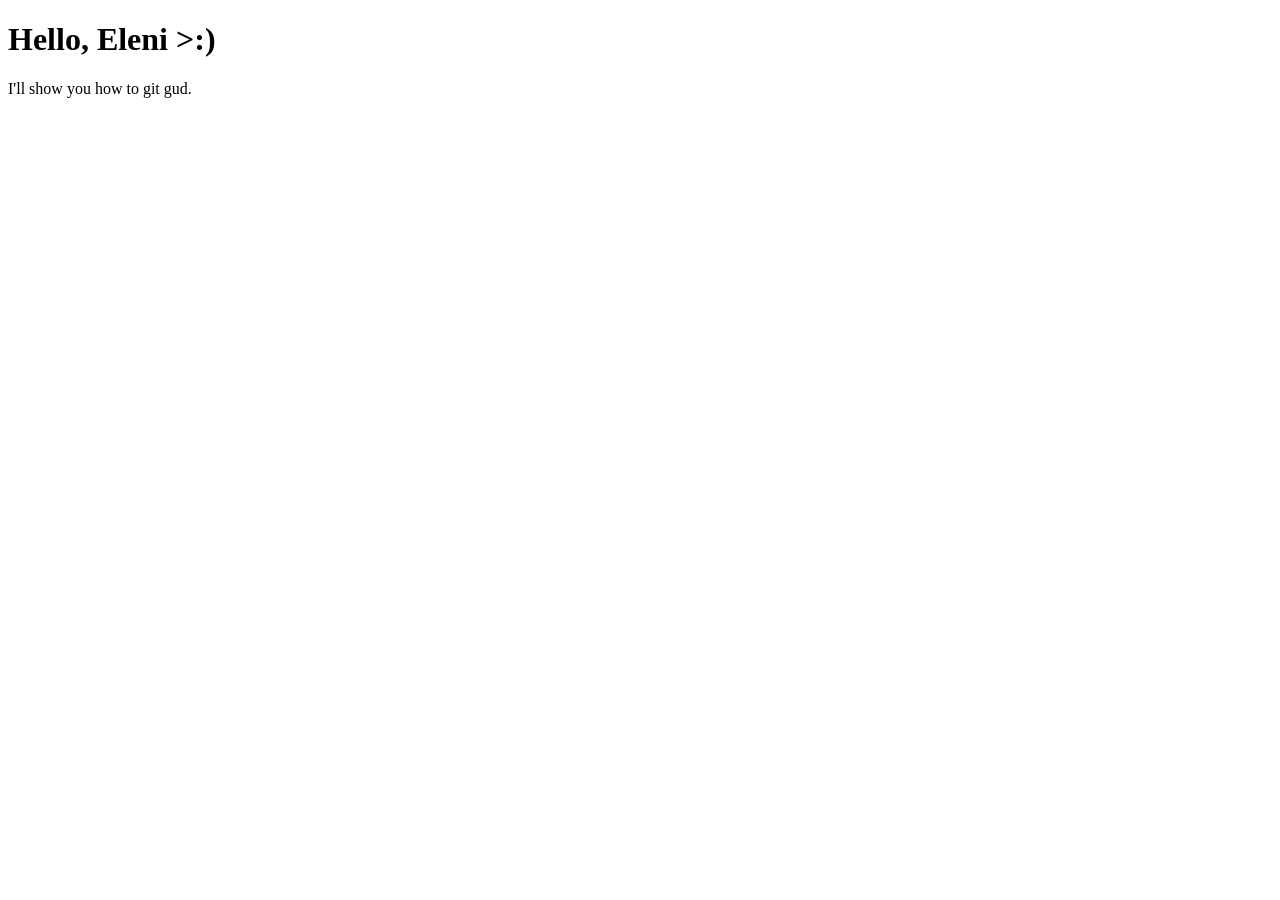
<file: src/main/resources/templates/index.html>
<!DOCTYPE html>
<html lang="en">
<head>
    <meta charset="UTF-8">
    <title>Title</title>
</head>
<body>
<main>
    <h1>Hello, Eleni >:)</h1>
    <p>I'll show you how to git gud.</p>
</main>
</body>
</html>
</file>
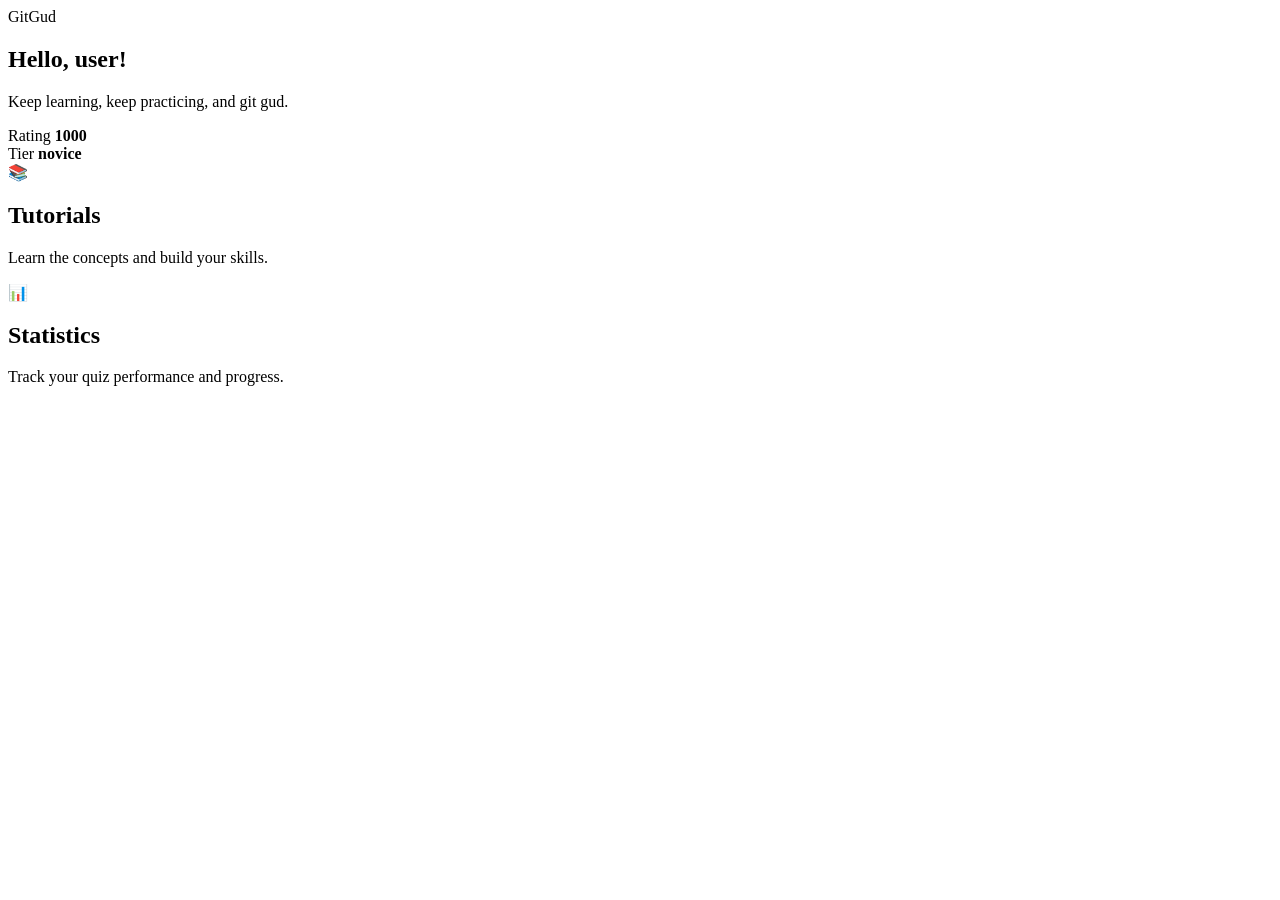
<file: src/main/resources/templates/home.html>
<!DOCTYPE html>
<html lang="en">

<div th:replace="~{fragments/head :: head('Home')}"></div>

<body>

<div th:replace="~{fragments/navbar :: navbar}"></div>

<main class="home-page">

    <section class="home-hero">

        <div class="home-hero-content">

            <span class="home-eyebrow">
                GitGud
            </span>

            <h1>
                Hello, <span th:text="${username}">user</span>!
            </h1>

            <p>
                Keep learning, keep practicing, and git gud.
            </p>

        </div>

        <div class="home-profile">

            <div class="home-stat">

                <span class="home-stat-label">
                    Rating
                </span>

                <strong
                        class="home-rating"
                        th:text="${rating}">
                    1000
                </strong>

            </div>

            <div class="home-stat">

                <span class="home-stat-label">
                    Tier
                </span>

                <strong
                        class="home-tier"
                        th:text="${tier}">
                    novice
                </strong>

            </div>

        </div>

    </section>

    <section class="home-actions">

        <a
                class="home-action-card"
                th:href="@{/tutorials}">

            <div class="home-action-icon">
                📚
            </div>

            <div>
                <h2>
                    Tutorials
                </h2>

                <p>
                    Learn the concepts and build your skills.
                </p>
            </div>

        </a>

        <a
                class="home-action-card"
                th:href="@{/statistics}">

            <div class="home-action-icon">
                📊
            </div>

            <div>
                <h2>
                    Statistics
                </h2>

                <p>
                    Track your quiz performance and progress.
                </p>
            </div>

        </a>

    </section>

</main>

<div th:replace="~{fragments/footer :: footer}"></div>

</body>
</html>
</file>
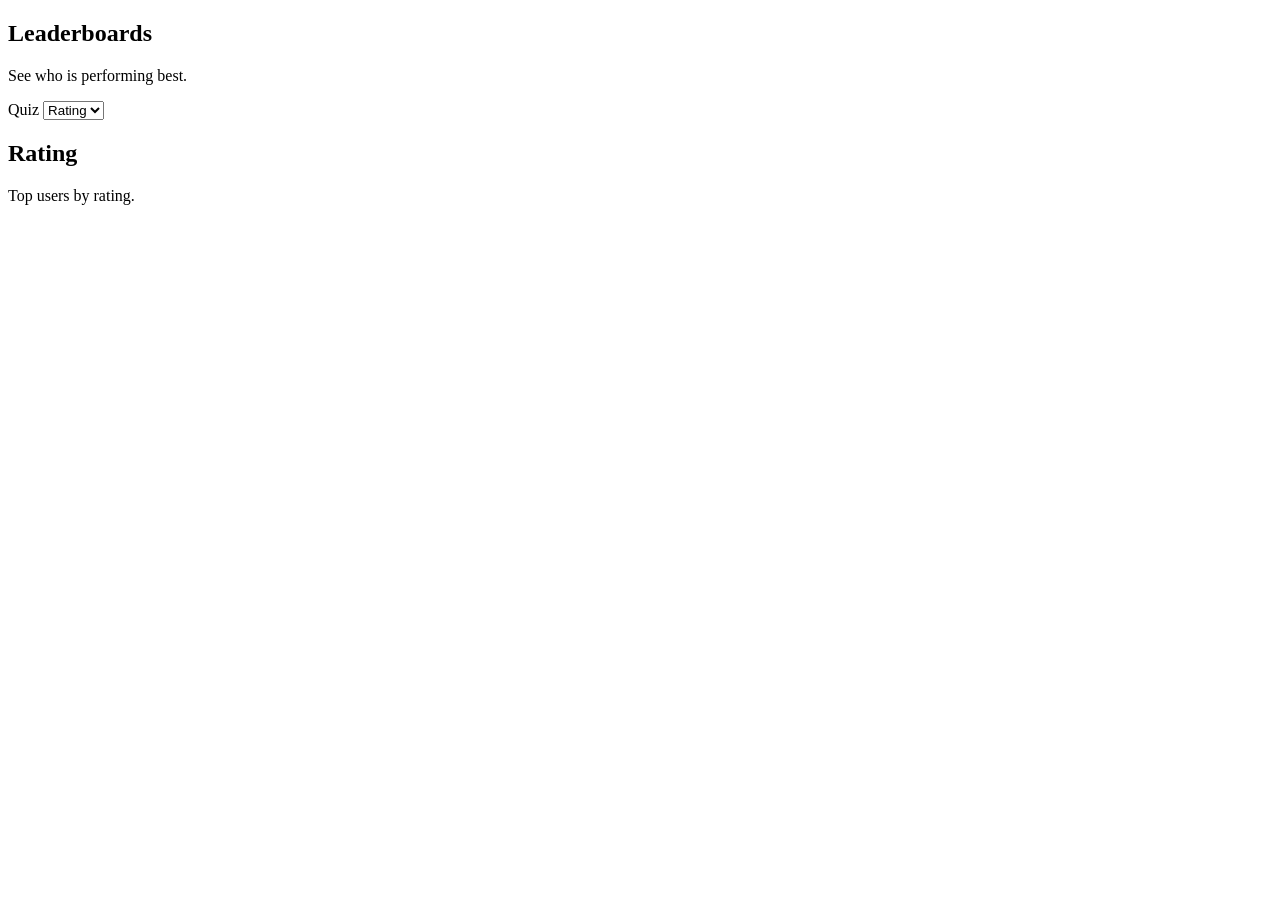
<file: src/main/resources/templates/leaderboards.html>
<!DOCTYPE html>
<html lang="en">

<div th:replace="~{fragments/head :: head('Leaderboards')}"></div>

<body>

<div th:replace="~{fragments/navbar :: navbar}"></div>

<main class="leaderboards-page">

    <section class="leaderboards-header">

        <div>
            <h1>Leaderboards</h1>

            <p>
                See who is performing best.
            </p>
        </div>

        <div class="leaderboards-filter">

            <label for="leaderboard-selector">
                Quiz
            </label>

            <select id="leaderboard-selector">

                <option value="">
                    Rating
                </option>

            </select>

        </div>

    </section>

    <section class="leaderboard-panel">

        <div class="leaderboard-header">

            <div>
                <h2 id="leaderboard-title">
                    Rating
                </h2>

                <p id="leaderboard-description">
                    Top users by rating.
                </p>
            </div>

        </div>

        <div
                id="leaderboard-empty"
                class="leaderboard-empty"
                hidden>

            <p>
                No completed attempts for this quiz yet.
            </p>

        </div>

        <div
                id="leaderboard-list"
                class="leaderboard-list">
        </div>

    </section>

</main>

<div th:replace="~{fragments/footer :: footer}"></div>

</body>
</html>
</file>
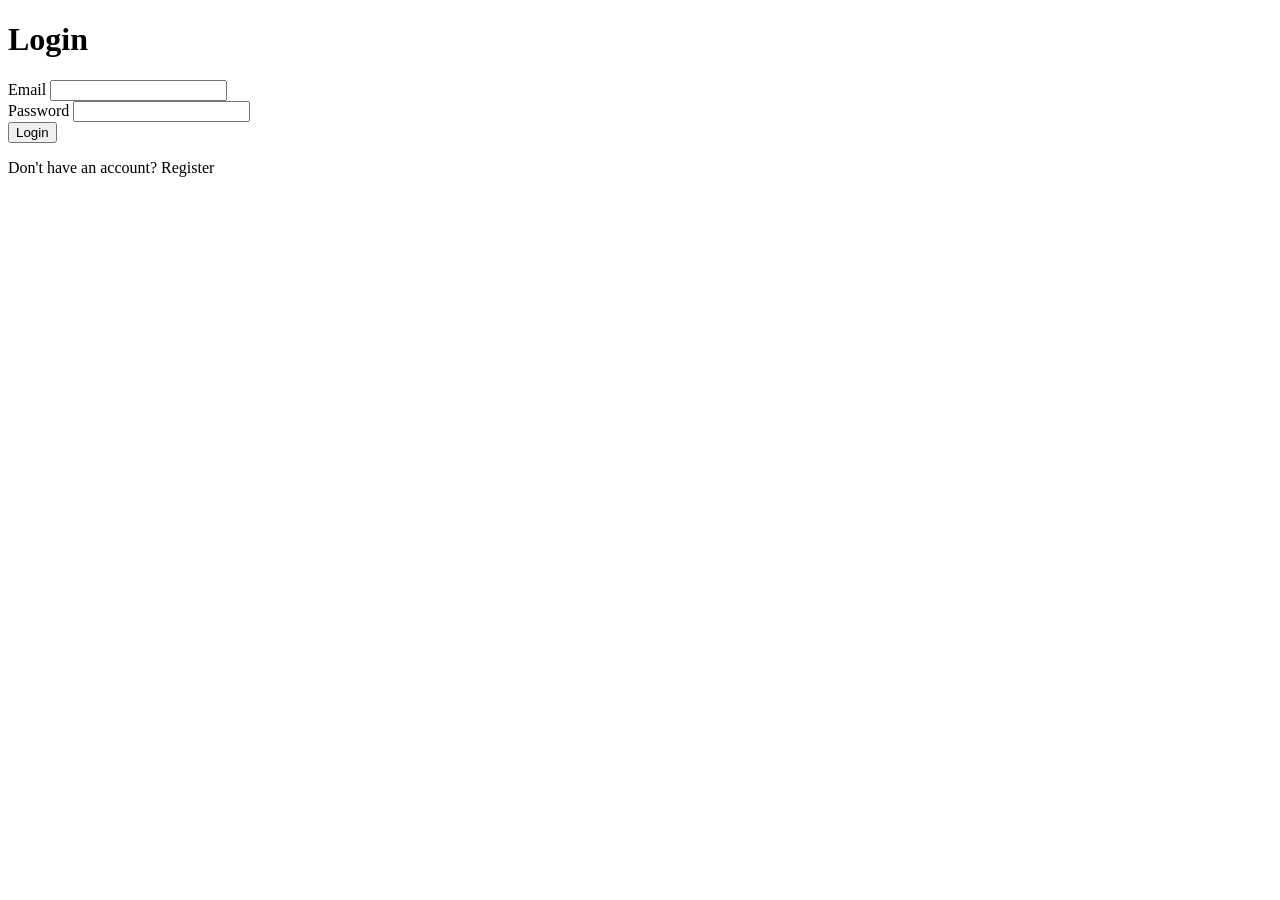
<file: src/main/resources/templates/login.html>
<!DOCTYPE html>
<html lang="en">

<div th:replace="~{fragments/head :: head('Login')}"></div>

<body>

<div th:replace="~{fragments/navbar :: navbar}"></div>

<main class="container py-5">

    <div class="row justify-content-center">

        <div class="col-md-6 col-lg-4">

            <h1 class="mb-4">Login</h1>

            <form id="login-form">

                <div class="mb-3">
                    <label for="email" class="form-label">
                        Email
                    </label>

                    <input
                            type="email"
                            id="email"
                            name="email"
                            class="form-control"
                            required>
                </div>

                <div class="mb-3">
                    <label for="password" class="form-label">
                        Password
                    </label>

                    <input
                            type="password"
                            id="password"
                            name="password"
                            class="form-control"
                            required>
                </div>

                <button type="submit" class="btn btn-primary">
                    Login
                </button>

            </form>

            <p class="mt-3">
                Don't have an account?
                <a th:href="@{/register}">Register</a>
            </p>

        </div>

    </div>

</main>

<div th:replace="~{fragments/footer :: footer}"></div>

<script type="module" th:src="@{/js/login.js}"></script>

</body>
</html>
</file>
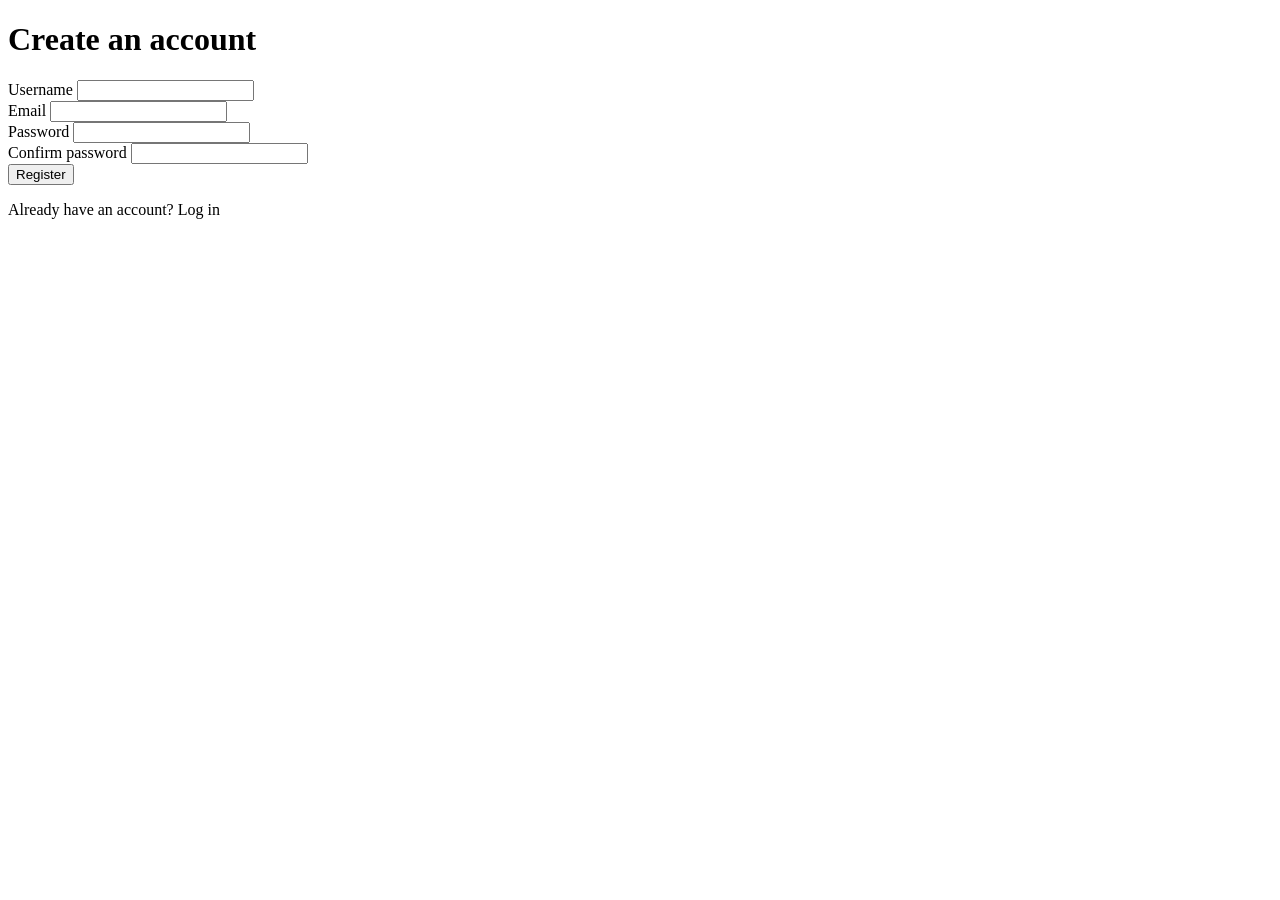
<file: src/main/resources/templates/register.html>
<!DOCTYPE html>
<html lang="en">

<div th:replace="~{fragments/head :: head('Register')}"></div>

<body>

<div th:replace="~{fragments/navbar :: navbar}"></div>

<main class="container py-5">

    <div class="row justify-content-center">

        <div class="col-md-6 col-lg-4">

            <h1 class="mb-4">Create an account</h1>

            <form id="register-form">

                <div class="mb-3">
                    <label for="username" class="form-label">
                        Username
                    </label>

                    <input
                            type="text"
                            id="username"
                            name="username"
                            class="form-control"
                            required>
                </div>

                <div class="mb-3">
                    <label for="email" class="form-label">
                        Email
                    </label>

                    <input
                            type="email"
                            id="email"
                            name="email"
                            class="form-control"
                            required>
                </div>

                <div class="mb-3">
                    <label for="password" class="form-label">
                        Password
                    </label>

                    <input
                            type="password"
                            id="password"
                            name="password"
                            class="form-control"
                            required>
                </div>

                <div class="mb-3">
                    <label for="confirm-password" class="form-label">
                        Confirm password
                    </label>

                    <input
                            type="password"
                            id="confirm-password"
                            name="confirm-password"
                            class="form-control"
                            required>
                </div>

                <button type="submit" class="btn btn-primary">
                    Register
                </button>

            </form>

            <p class="mt-3">
                Already have an account?
                <a th:href="@{/login}">Log in</a>
            </p>

        </div>

    </div>

</main>

<div th:replace="~{fragments/footer :: footer}"></div>

<script type="module" th:src="@{/js/register.js}"></script>

</body>
</html>
</file>
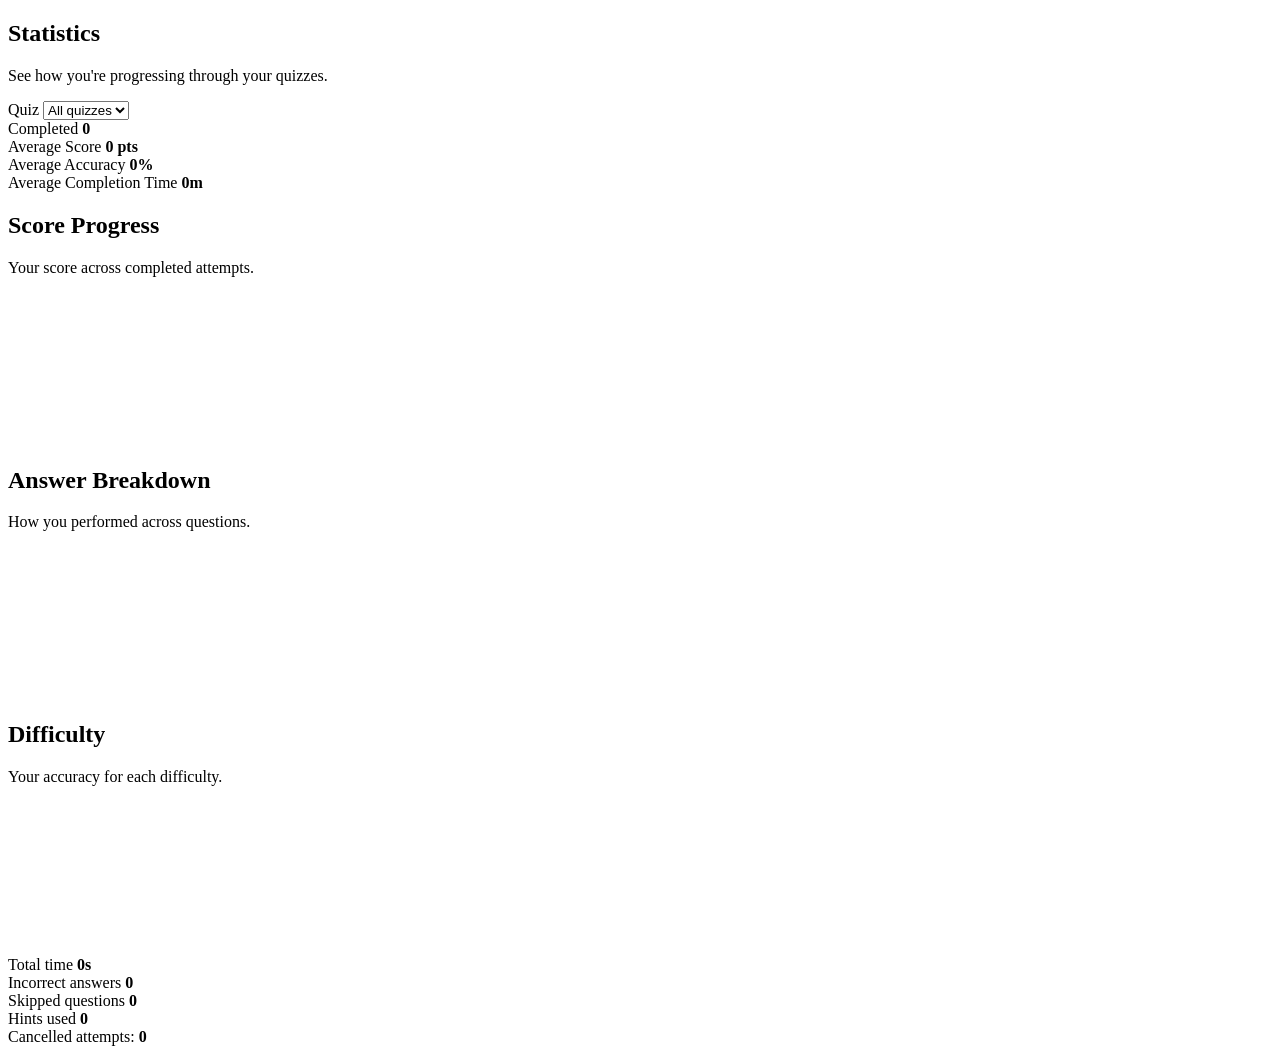
<file: src/main/resources/templates/statistics.html>
<!DOCTYPE html>
<html lang="en">

<div th:replace="~{fragments/head :: head('Statistics')}"></div>

<body>

<div th:replace="~{fragments/navbar :: navbar}"></div>

<main class="statistics-page">

    <section class="statistics-header">

        <div>
            <h1>Statistics</h1>

            <p>
                See how you're progressing through your quizzes.
            </p>
        </div>

        <div class="statistics-filter">

            <label for="quiz-selector">
                Quiz
            </label>

            <select id="quiz-selector">
                <option value="">
                    All quizzes
                </option>
            </select>

        </div>

    </section>

    <section
            id="statistics-empty"
            class="statistics-empty"
            hidden>

        <h2>No completed quizzes yet</h2>

        <p>
            Complete a quiz to start building your statistics.
        </p>

    </section>

    <section
            id="statistics-content"
            class="statistics-content">

        <section class="statistics-summary">

            <article class="statistics-card">

                <span class="statistics-card-label">
                    Completed
                </span>

                <strong
                        id="completed-attempts"
                        class="statistics-card-value">
                    0
                </strong>

            </article>

            <article class="statistics-card">

                <span class="statistics-card-label">
                    Average Score
                </span>

                <strong
                        id="average-score"
                        class="statistics-card-value">
                    0 pts
                </strong>

            </article>

            <article class="statistics-card">

                <span class="statistics-card-label">
                    Average Accuracy
                </span>

                <strong
                        id="average-accuracy"
                        class="statistics-card-value">
                    0%
                </strong>

            </article>

            <article class="statistics-card">

                <span class="statistics-card-label">
                    Average Completion Time
                </span>

                <strong
                        id="average-completion-time"
                        class="statistics-card-value">
                    0m
                </strong>

            </article>

        </section>

        <section
                id="best-attempt-panel"
                class="statistics-panel statistics-best-attempt"
                hidden>

            <div class="statistics-panel-header">

                <div>
                    <h2>Best Attempt</h2>

                    <p>
                        Your highest recorded score for this quiz.
                    </p>
                </div>

            </div>

            <div class="statistics-best-grid">

                <div class="statistics-best-stat">

                    <span>
                        Score
                    </span>

                    <strong id="best-score">
                        0 pts
                    </strong>

                </div>

                <div class="statistics-best-stat">

                    <span>
                        Total Time
                    </span>

                    <strong id="best-time">
                        0m
                    </strong>

                </div>

                <div class="statistics-best-stat">

                    <span>
                        Hints Used
                    </span>

                    <strong id="best-hints">
                        0
                    </strong>

                </div>

                <div class="statistics-best-stat">

                    <span>
                        Skipped
                    </span>

                    <strong id="best-skipped">
                        0
                    </strong>

                </div>

                <div class="statistics-best-stat">

                    <span>
                        Grade
                    </span>

                    <strong id="best-grade">
                        -
                    </strong>

                </div>

            </div>

        </section>

        <section class="statistics-charts">

            <article class="statistics-panel statistics-panel-wide">

                <div class="statistics-panel-header">

                    <div>
                        <h2>Score Progress</h2>

                        <p>
                            Your score across completed attempts.
                        </p>
                    </div>

                </div>

                <div class="statistics-chart-container">
                    <canvas id="performance-chart"></canvas>
                </div>

            </article>

            <article class="statistics-panel">

                <div class="statistics-panel-header">

                    <div>
                        <h2>Answer Breakdown</h2>

                        <p>
                            How you performed across questions.
                        </p>
                    </div>

                </div>

                <div class="statistics-chart-container statistics-chart-container-small">
                    <canvas id="answer-chart"></canvas>
                </div>

            </article>

            <article class="statistics-panel">

                <div class="statistics-panel-header">

                    <div>
                        <h2>Difficulty</h2>

                        <p>
                            Your accuracy for each difficulty.
                        </p>
                    </div>

                </div>

                <div class="statistics-chart-container">
                    <canvas id="difficulty-chart"></canvas>
                </div>

            </article>

        </section>

        <section class="statistics-details">

            <article class="statistics-detail">

                <span>
                    Total time
                </span>

                <strong id="total-time">
                    0s
                </strong>

            </article>

            <article class="statistics-detail">

                <span>
                    Incorrect answers
                </span>

                <strong id="total-incorrect">
                    0
                </strong>

            </article>

            <article class="statistics-detail">

                <span>
                    Skipped questions
                </span>

                <strong id="total-skipped">
                    0
                </strong>

            </article>

            <article class="statistics-detail">

                <span>
                    Hints used
                </span>

                <strong id="total-hints">
                    0
                </strong>

            </article>

        </section>

        <div class="statistics-cancelled">

            <span>
                Cancelled attempts:
            </span>

            <strong id="cancelled-attempts">
                0
            </strong>

        </div>

    </section>

</main>

<div th:replace="~{fragments/footer :: footer}"></div>

</body>
</html>
</file>
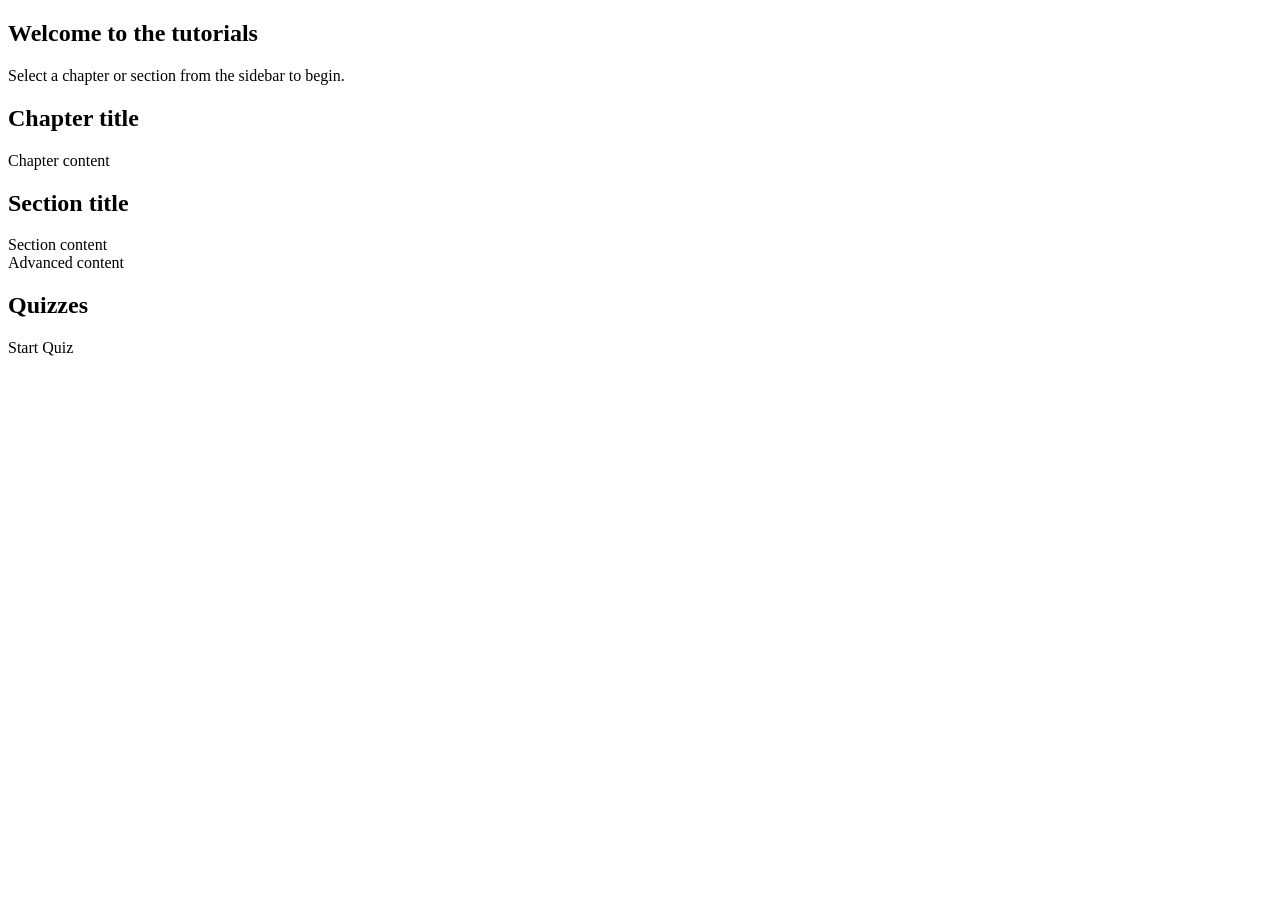
<file: src/main/resources/templates/tutorials.html>
<!DOCTYPE html>
<html lang="en">

<div th:replace="~{fragments/head :: head('Tutorials')}"></div>

<body>

<div th:replace="~{fragments/navbar :: navbar}"></div>

<div class="container-fluid">
    <div class="row">

        <!-- Sidebar -->
        <aside class="col-md-3 col-lg-2 p-0">

            <div
                    th:replace="~{fragments/tutorial-sidebar :: tutorial-sidebar}">
            </div>

        </aside>


        <!-- Main content -->
        <main class="col-md-9 col-lg-10 p-4">

            <!-- Welcome -->

            <article th:if="${page.chapter == null}">

                <h1>
                    Welcome to the tutorials
                </h1>

                <p>
                    Select a chapter or section from the sidebar to begin.
                </p>

            </article>


            <!-- Chapter content -->

            <article
                    th:if="${page.chapter != null and page.section == null}">

                <h1 th:text="${page.chapter.title}">
                    Chapter title
                </h1>

                <div
                        th:if="${page.chapter.content != null and !page.chapter.content.isEmpty()}"
                        th:utext="${page.chapter.content}">
                    Chapter content
                </div>

            </article>


            <!-- Section content -->

            <article
                    th:if="${page.section != null}">

                <h1 th:text="${page.section.title}">
                    Section title
                </h1>

                <div
                        th:if="${tier == 'novice' and page.section.content != null}"
                        th:utext="${page.section.content}">
                    Section content
                </div>

                <div
                        th:if="${tier == 'experienced' and page.section.advancedContent != null}"
                        th:utext="${page.section.advancedContent}">
                    Advanced content
                </div>

                <div
                        th:if="${page.quizzes != null and !page.quizzes.isEmpty()}">

                    <h2>
                        Quizzes
                    </h2>

                    <div
                            th:each="quiz : ${page.quizzes}">

                        <a
                                class="quiz-start-button"
                                th:href="@{/tutorials}"
                                th:attr="data-quiz-url=@{/api/quizzes/sections/{chapterId}/{sectionId}/{quizId}(
                                    chapterId=${page.chapter.id},
                                    sectionId=${page.section.id},
                                    quizId=${quiz.id}
                                )}"
                                th:text="${quiz.title}">
                            Start Quiz
                        </a>

                    </div>

                </div>

            </article>

        </main>

    </div>
</div>


<div th:replace="~{fragments/quiz-modal :: quiz-modal}"></div>

<div th:replace="~{fragments/footer :: footer}"></div>

</body>
</html>
</file>
